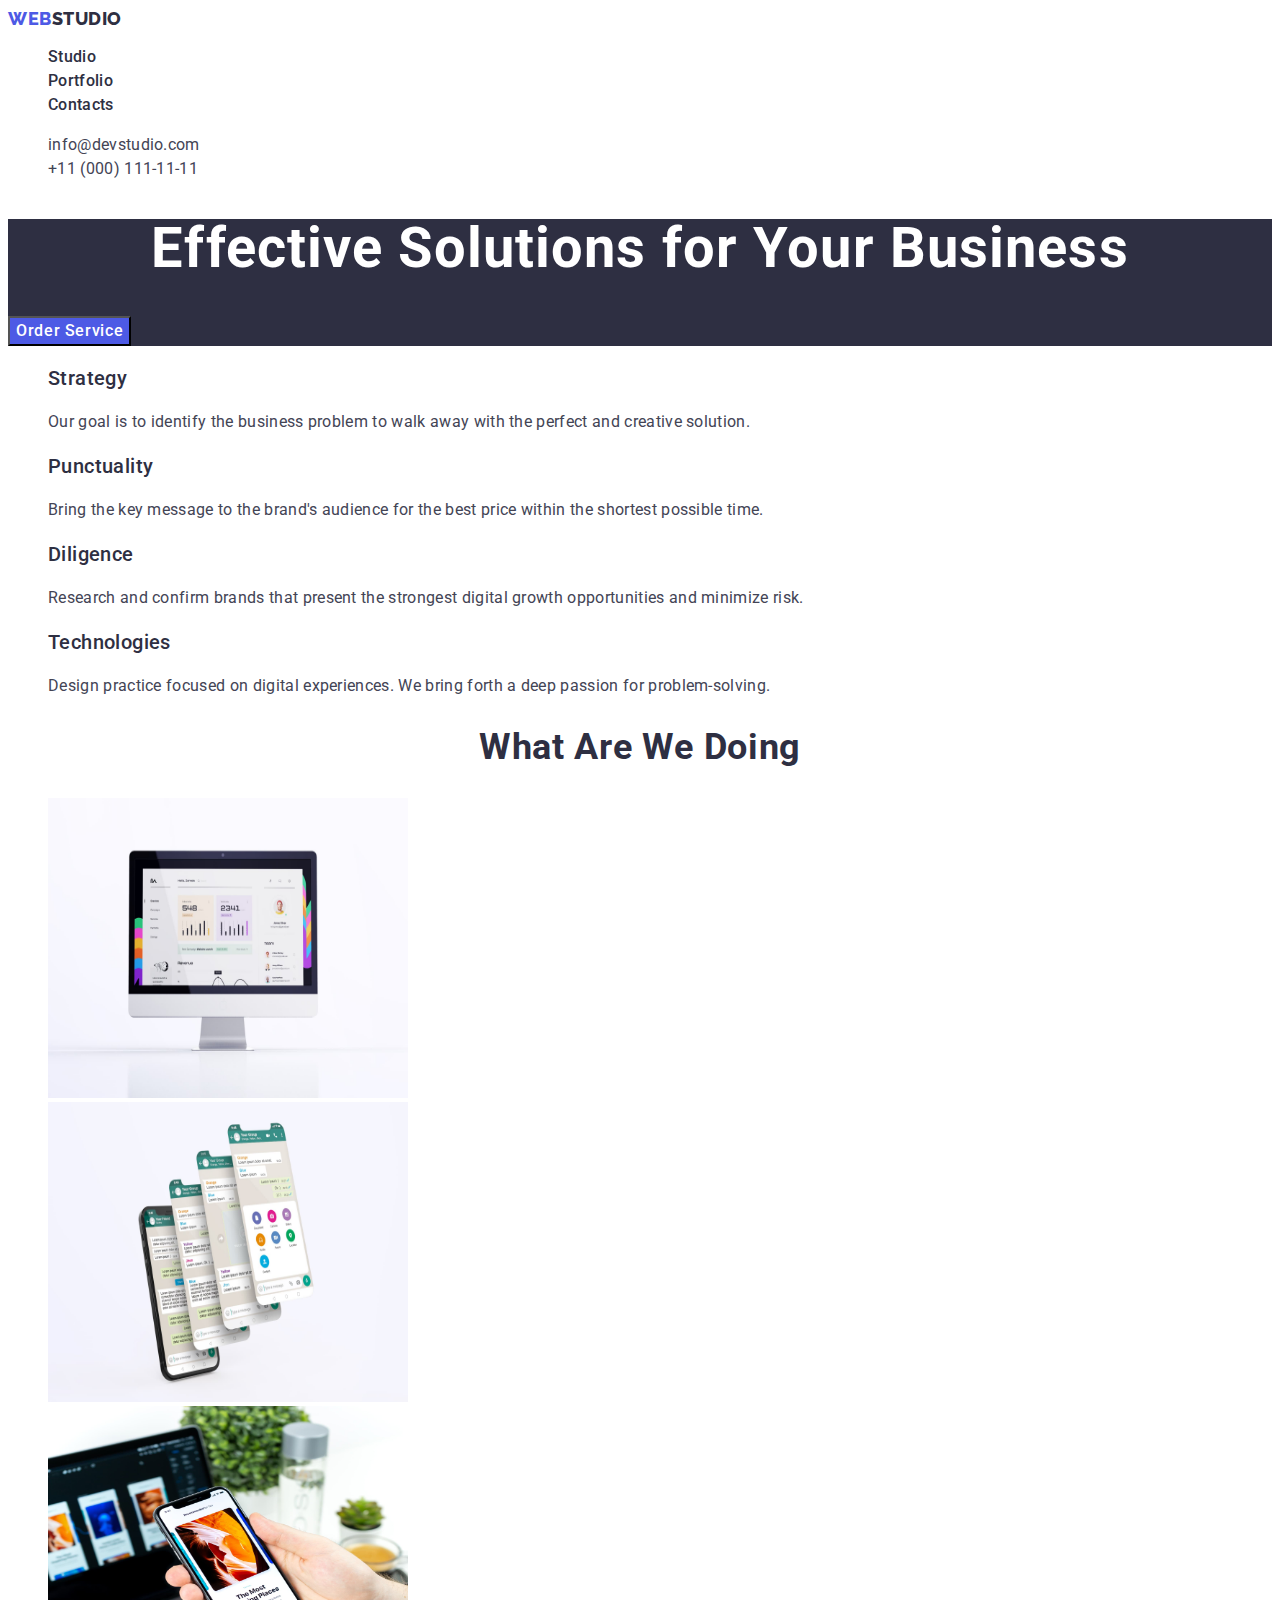
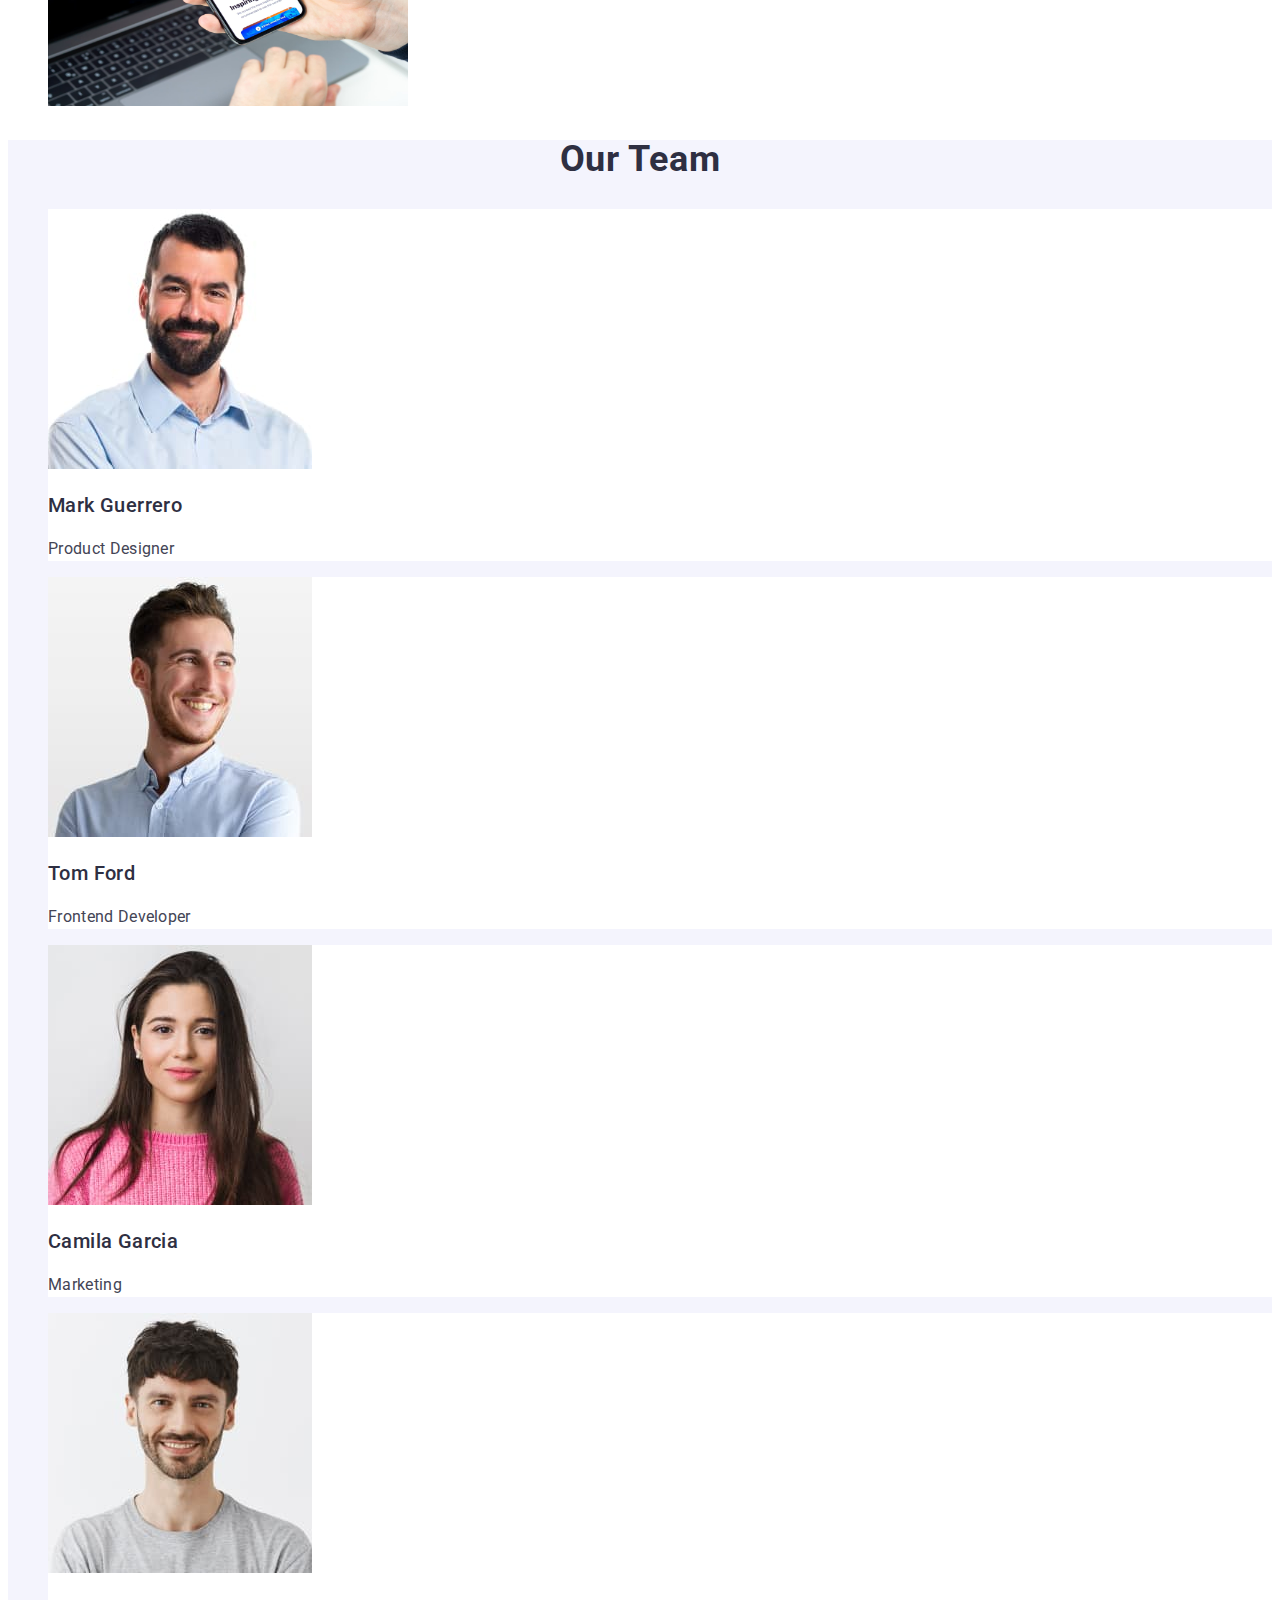
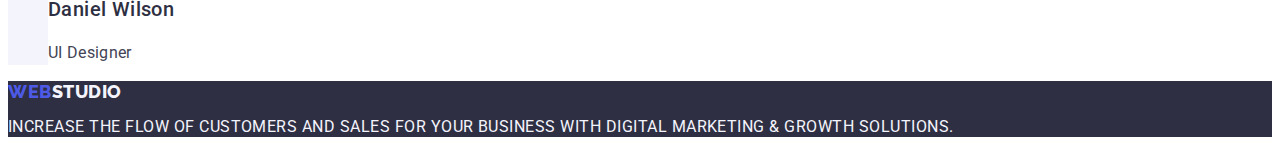
<file: index.html>
<!DOCTYPE html>
<html lang="en">
  <head>
    <meta charset="UTF-8" />
    <meta http-equiv="X-UA-Compatible" content="IE=edge" />
    <meta name="viewport" content="width=device-width, initial-scale=1.0" />
    <title>Document</title>
    <!-- Fonts -->
    <link rel="preconnect" href="https://fonts.googleapis.com" />
    <link rel="preconnect" href="https://fonts.gstatic.com" crossorigin />
    <link
      href="https://fonts.googleapis.com/css2?family=Raleway:wght@800&family=Roboto:wght@400;500;700;900&display=swap"
      rel="stylesheet"
    />
    <!-- Custom styles -->
    <link rel="stylesheet" href="./css/styles.css" />
  </head>
  <body>
    <!-- Header section -->
    <header class="link">
      <nav class="list">
        <a href="./index.html" class="header-logo link list"
          >WEB<span class="accent-header-logo">Studio</span></a
        >
        <ul class="navigation list">
          <li class="navigation-list"
            ><a class="navigation-item link" href="./index.html">Studio</a></li
          >
          <li class="navigation-list"
            ><a class="navigation-item link" href="./portfolio.html">Portfolio</a></li
          >
          <li class="navigation-list"><a class="navigation-item link" href="">Contacts</a></li>
        </ul>
      </nav>
      <!-- Contacts -->
      <address class="address-mail-phone" id="address">
        <ul class="link list">
          <li
            ><a href="mailto:info@devstudio.com" class="address-link link"
              >info@devstudio.com</a
            ></li
          >
          <li><a href="tel:+110001111111" class="address-link link">+11 (000) 111-11-11</a></li>
        </ul>
      </address>
    </header>
    <main>
      <!-- Section 1 hero -->
      <section class="hero">
        <h1 class="section-hero">Effective Solutions for Your Business</h1>
        <button type="button" class="btn">Order Service</button>
      </section>
      <!-- Section 2 advantages of the company -->
      <section>
        <h2 hidden class="advantages-top">Advantages of the company</h2>
        <ul class="link list">
          <li>
            <h3 class="advanteges-list">Strategy</h3>
            <p class="list-text">
              Our goal is to identify the business problem to walk away with the perfect and
              creative solution.
            </p>
          </li>
          <li>
            <h3 class="advanteges-list">Punctuality</h3>
            <p class="list-text">
              Bring the key message to the brand's audience for the best price within the shortest
              possible time.
            </p>
          </li>
          <li>
            <h3 class="advanteges-list">Diligence</h3>
            <p class="list-text">
              Research and confirm brands that present the strongest digital growth opportunities
              and minimize risk.
            </p>
          </li>
          <li>
            <h3 class="advanteges-list">Technologies</h3>
            <p class="list-text">
              Design practice focused on digital experiences. We bring forth a deep passion for
              problem-solving.
            </p>
          </li>
        </ul>
      </section>
      <!-- Section 3 what are we doing -->
      <section>
        <h2 class="header-text">What are we doing</h2>
        <ul class="link list">
          <li>
            <img src="./images/monitor.jpg" alt="Monitor" width="360" height="300" />
          </li>
          <li>
            <img src="./images/telephone.jpg" alt="Telephone menu" width="360" height="300" />
          </li>
          <li>
            <img src="./images/telephonelaptop.jpg" alt="Mobilephone" width="360" height="300" />
          </li>
        </ul>
      </section>
      <!-- Section 4 team members -->
      <section class="section-team">
        <h2 class="section-team-header">Our Team</h2>
        <ul class="link list">
          <li class="our-team-list">
            <img src="./images/mark.jpg" alt="Mark Guerrero" width="264" height="260" />
            <h3 class="name-person">Mark Guerrero</h3>
            <p class="worker">Product Designer</p>
          </li>
          <li class="our-team-list">
            <img src="./images/tom.jpg" alt="Tom Ford" width="264" height="260" />
            <h3 class="name-person">Tom Ford</h3>
            <p class="worker">Frontend Developer</p>
          </li>
          <li class="our-team-list">
            <img src="./images/camila.jpg" alt="Camila Garcia" width="264" height="260" />
            <h3 class="name-person">Camila Garcia</h3>
            <p class="worker">Marketing</p>
          </li>
          <li class="our-team-list">
            <img src="./images/daniel.jpg" alt="Daniel Wilson" width="264" height="260" />
            <h3 class="name-person">Daniel Wilson</h3>
            <p class="worker">UI Designer</p>
          </li>
        </ul>
      </section>
    </main>
    <!-- Footer section -->
    <footer class="footer">
      <a href="./index.html" class="footer-logo link"
        >Web<span class="accent-footer-logo">Studio</span></a
      >
      <p class="footer-text">
        Increase the flow of customers and sales for your business with digital marketing & growth
        solutions.
      </p>
    </footer>
  </body>
</html>
</file>
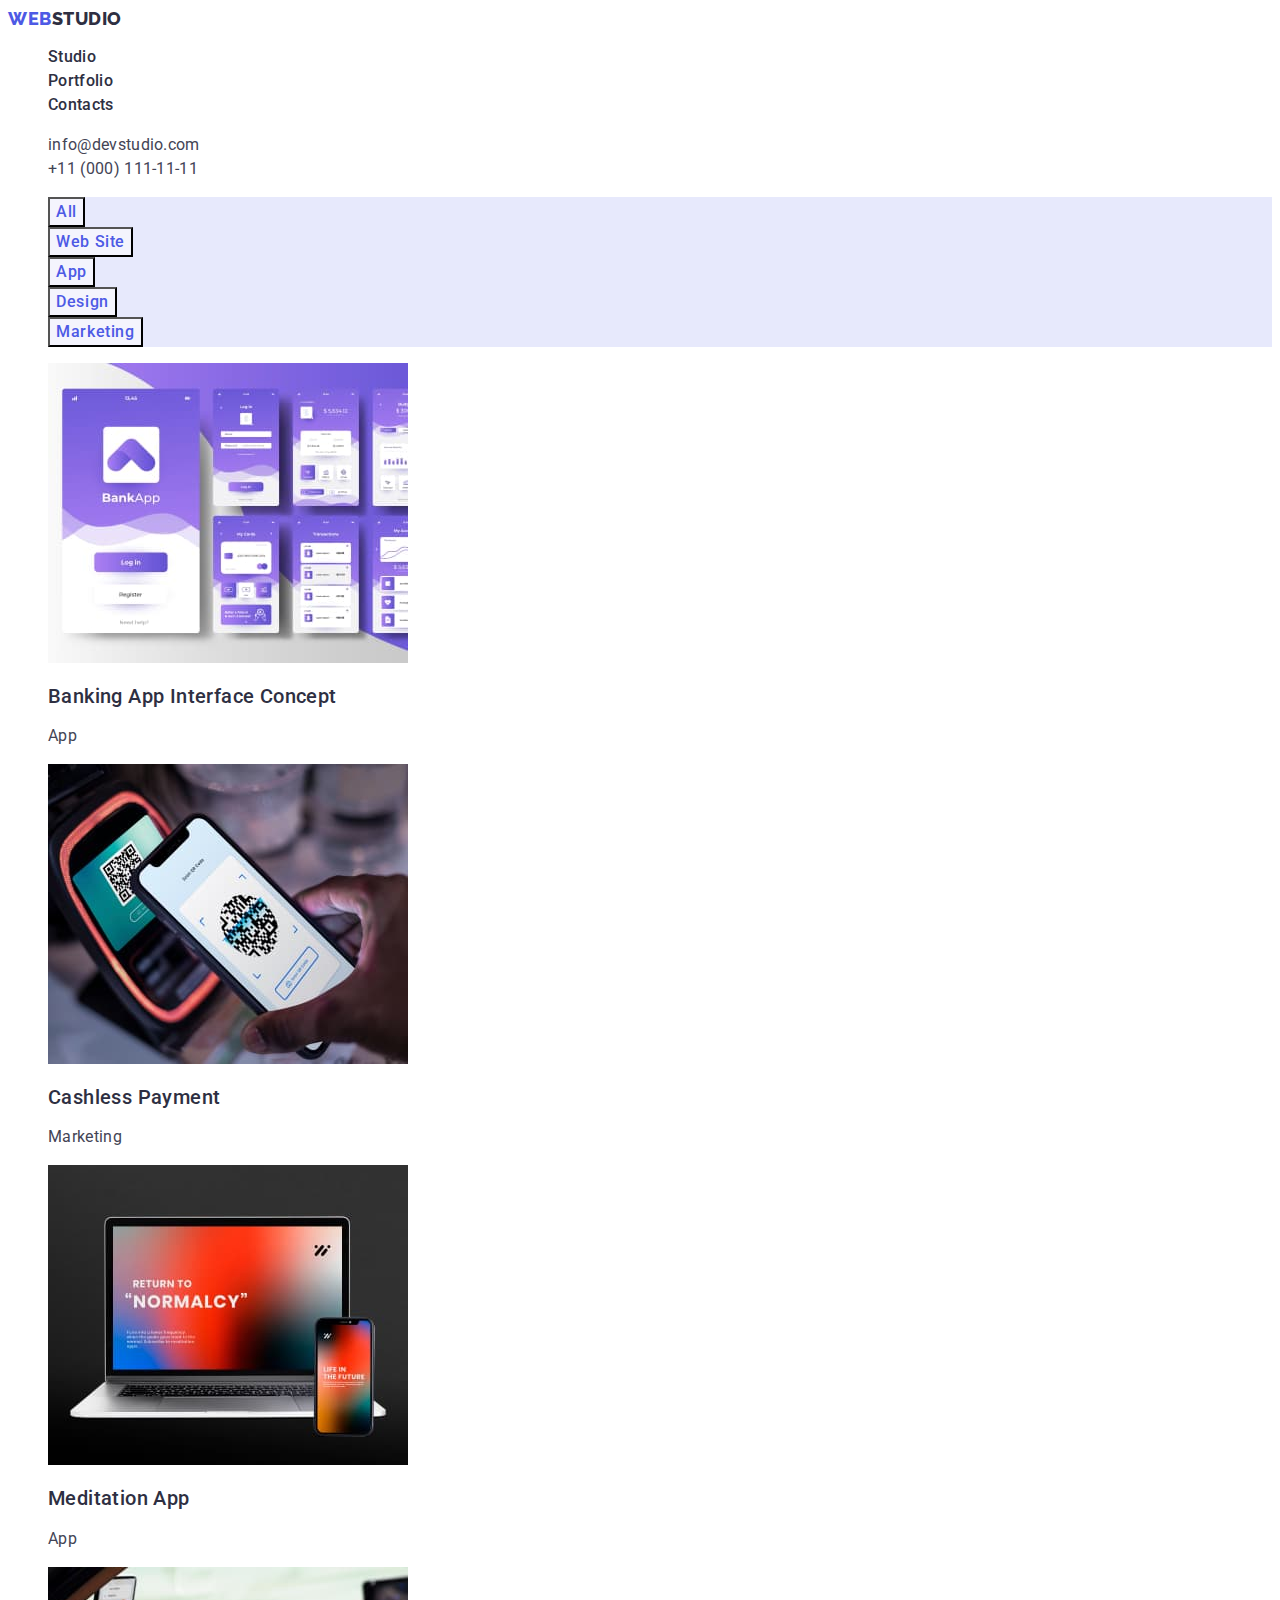
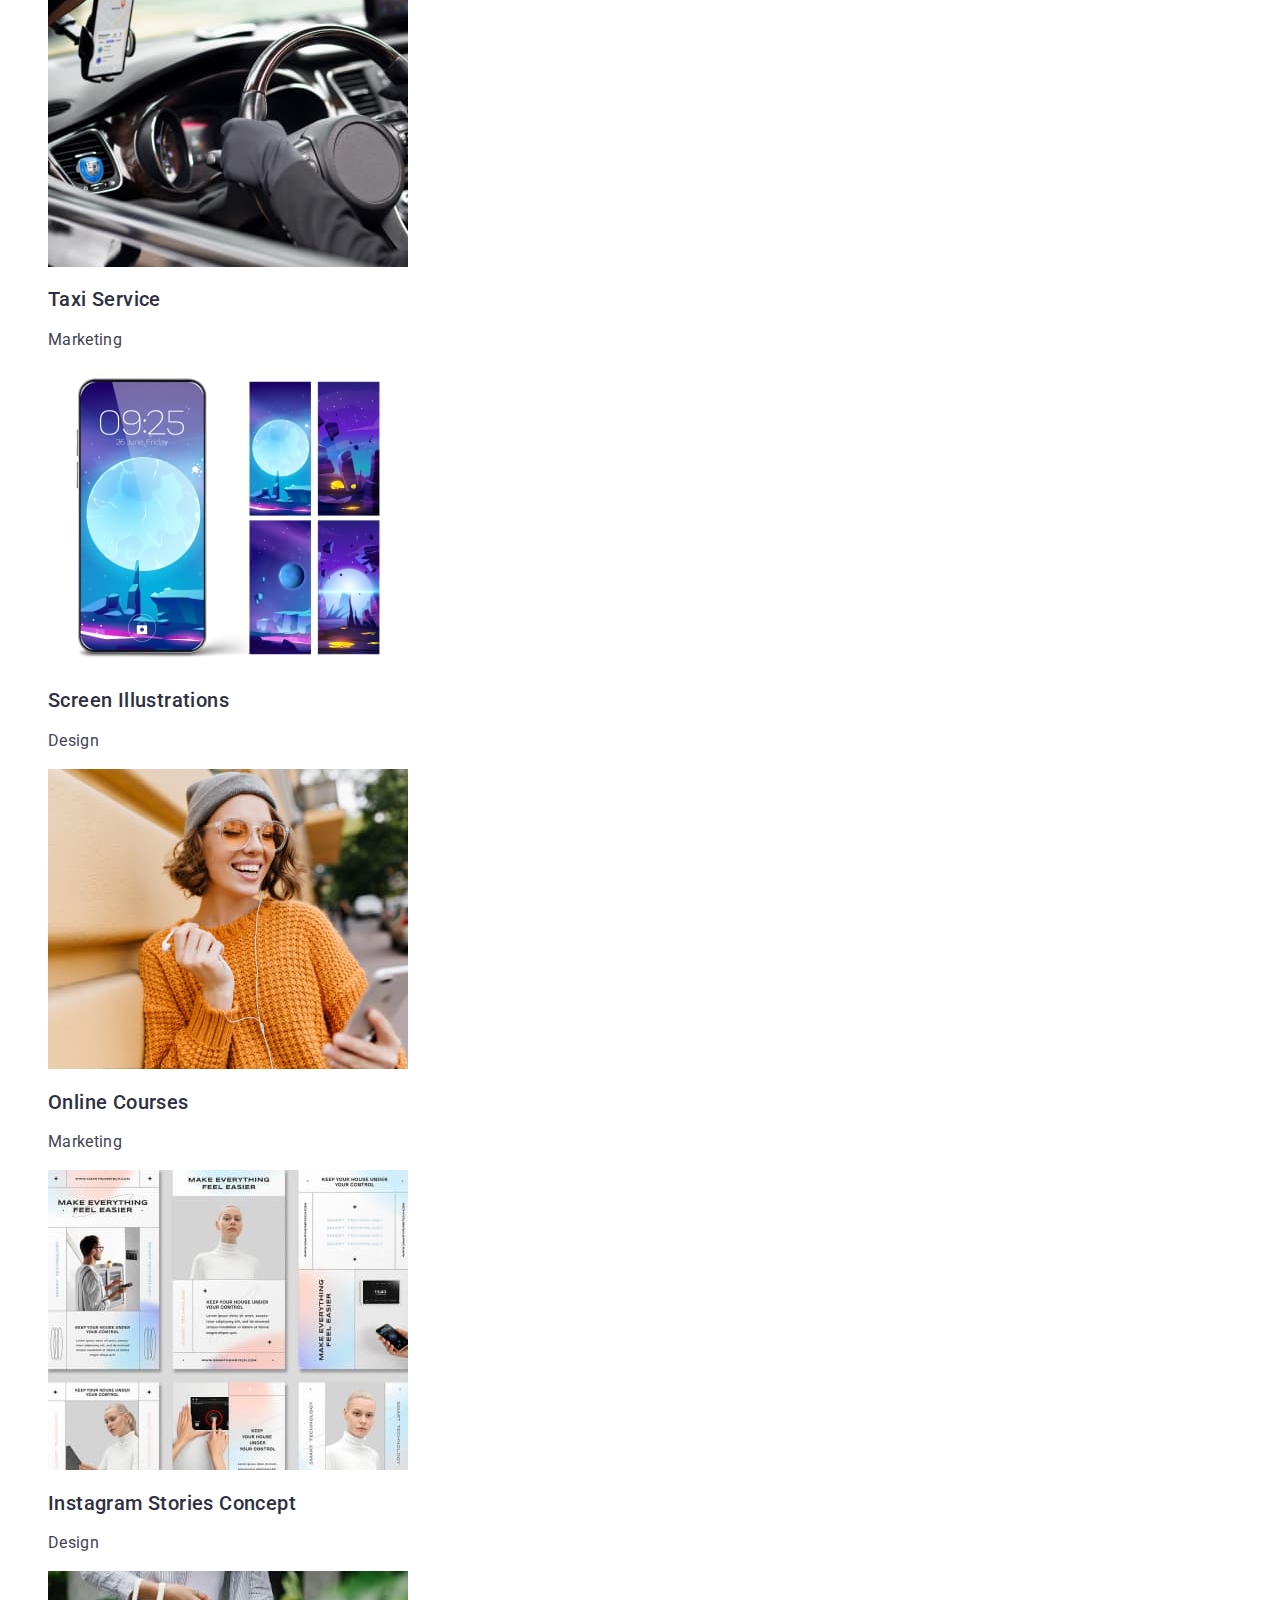
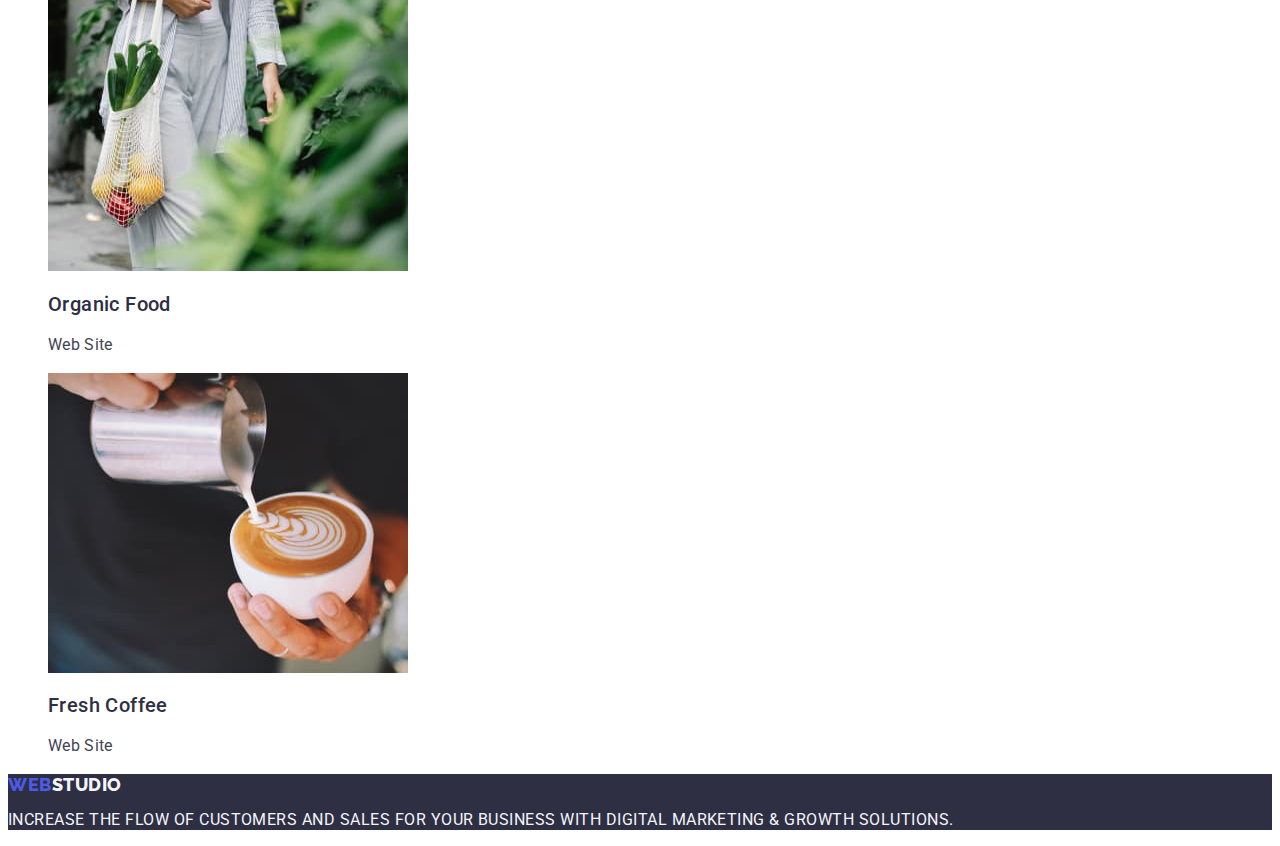
<file: portfolio.html>
<!DOCTYPE html>
<html lang="en">
  <head>
    <meta charset="UTF-8" />
    <meta http-equiv="X-UA-Compatible" content="IE=edge" />
    <meta name="viewport" content="width=device-width, initial-scale=1.0" />
    <title>Document</title>
    <!-- Fonts -->
    <link rel="preconnect" href="https://fonts.googleapis.com" />
    <link rel="preconnect" href="https://fonts.gstatic.com" crossorigin />
    <link
      href="https://fonts.googleapis.com/css2?family=Raleway:wght@800&family=Roboto:wght@400;500;700;900&display=swap"
      rel="stylesheet"
    />
    <!-- Custom styles -->
    <link rel="stylesheet" href="./css/styles.css" />
  </head>
  <body>
    <!-- Header section -->
    <header class="link">
      <nav class="list">
        <a href="./index.html" class="header-logo link list"
          >WEB<span class="accent-header-logo">Studio</span></a
        >
        <ul class="navigation list">
          <li class="navigation-list"
            ><a class="navigation-item link" href="./index.html">Studio</a></li
          >
          <li class="navigation-list"
            ><a class="navigation-item link" href="./portfolio.html">Portfolio</a></li
          >
          <li class="navigation-list"><a class="navigation-item link" href="">Contacts</a></li>
        </ul>
      </nav>
      <!-- Contacts -->
      <address class="address-mail-phone" id="address">
        <ul class="link list">
          <li
            ><a href="mailto:info@devstudio.com" class="address-link link"
              >info@devstudio.com</a
            ></li
          >
          <li><a href="tel:+110001111111" class="address-link link">+11 (000) 111-11-11</a></li>
        </ul>
      </address>
    </header>
    <main>
      <section>
        <!-- Filter section -->
        <h1 hidden>Portfolio section</h1>
        <ul class="link list">
          <li class="portfolio-btn"><button class="filter-all" type="button">All</button></li>
          <li class="portfolio-btn"><button class="filter-all" type="button">Web Site</button></li>
          <li class="portfolio-btn"><button class="filter-all" type="button">App</button></li>
          <li class="portfolio-btn"><button class="filter-all" type="button">Design</button></li>
          <li class="portfolio-btn"><button class="filter-all" type="button">Marketing</button></li>
        </ul>
        <!-- Section examples of developments -->
        <ul class="link list">
          <li class="portfolio-list link">
            <a class="link" href="">
              <img
                src="./images/bankingapp.jpg"
                alt="banking app interface concept"
                width="360"
                height="300"
              />
              <h2 class="text-portfolio">Banking App Interface Concept</h2>
              <p class="text-main-work">App</p>
            </a>
          </li>
          <li class="portfolio-list link">
            <a class="link" href="">
              <img src="./images/cashless.jpg" alt="cashless Payment" width="360" height="300" />
              <h2 class="text-portfolio">Cashless Payment</h2>
              <p class="text-main-work">Marketing</p>
            </a>
          </li>
          <li class="portfolio-list link">
            <a class="link" href=""
              ><img
                src="./images/meditationapp.jpg"
                alt="laptop and mobilephone"
                width="360"
                height="300"
              />
              <h2 class="text-portfolio">Meditation App</h2>
              <p class="text-main-work">App</p></a
            >
          </li>
          <li class="portfolio-list link">
            <a class="link" href=""
              ><img src="./images/taxi.jpg" alt="inside car" width="360" height="300" />
              <h2 class="text-portfolio">Taxi Service</h2>
              <p class="text-main-work">Marketing</p></a
            >
          </li>
          <li class="portfolio-list link">
            <a class="link" href=""
              ><img
                src="./images/screen.jpg"
                alt="mobilephone with screen-ilustrations"
                width="360"
                height="300"
              />
              <h2 class="text-portfolio">Screen Illustrations</h2>
              <p class="text-main-work">Design</p></a
            >
          </li>
          <li class="portfolio-list link">
            <a class="link" href=""
              ><img
                src="./images/onlinecourses.jpg"
                alt="girl with phone"
                width="360"
                height="300"
              />
              <h2 class="text-portfolio">Online Courses</h2>
              <p class="text-main-work">Marketing</p></a
            >
          </li>
          <li class="portfolio-list link">
            <a class="link" href=""
              ><img
                src="./images/instagram.jpg"
                alt="instagram stories concept"
                width="360"
                height="300"
              />
              <h2 class="text-portfolio">Instagram Stories Concept</h2>
              <p class="text-main-work">Design</p></a
            >
          </li>
          <li class="portfolio-list link">
            <a class="link" href=""
              ><img
                src="./images/organicfood.jpg"
                alt="women with vegetables"
                width="360"
                height="300"
              />
              <h2 class="text-portfolio">Organic Food</h2>
              <p class="text-main-work">Web Site</p></a
            >
          </li>
          <li class="portfolio-list link">
            <a class="link" href=""
              ><img src="./images/freshcoffy.jpg" alt="latte" width="360" height="300" />
              <h2 class="text-portfolio">Fresh Coffee</h2>
              <p class="text-main-work">Web Site</p></a
            >
          </li>
        </ul>
      </section>
    </main>
    <!-- Footer section -->
    <footer class="footer">
      <a href="./index.html" class="footer-logo link"
        >Web<span class="accent-footer-logo link">Studio</span></a
      >
      <p class="footer-text">
        Increase the flow of customers and sales for your business with digital marketing & growth
        solutions.
      </p>
    </footer>
  </body>
</html>
</file>
<file: css/styles.css>
:root {
  /* Text colors */
  --main-color: #2e2f42;
  --light-txt-color: #ffffff;
  --color: #4d5ae5;
  --background: #f4f4fd;
  --premium-color: #434455;
}
/**
  |============================
  | BASE STYLES
  |============================
*/
body {
  font-family: Roboto, sans-serif;
  font-size: 16px;
  color: #434455;
  background-color: #ffffff;
}
/* defoult class list */
.list {
  list-style: none;
}

.link {
  list-style: none;
  text-decoration: none;
  font-style: normal;
}
/**
  |============================
  | ADDRESS
  |============================
*/
.address-mail-phone {
  font-style: normal;
}
.address-link {
  font-family: Roboto;
  font-size: 16px;
  font-weight: 400;
  line-height: 24px;
  letter-spacing: 0.02em;
  color: #434455;
  text-decoration: none;
  font-style: normal;
}
.address-link:hover,
.address-link:focus {
  color: #404bbf;
}

/**
  |============================
  | LOGO HEADER
  |============================
*/
.accent-header-logo {
  font-family: Raleway, sans-serif;
  font-weight: 800;
  font-size: 18px;
  line-height: 1.17;
  letter-spacing: 0.03em;
  color: #2e2f42;
}
.header-logo {
  font-family: Raleway, sans-serif;
  font-weight: 800;
  font-size: 18px;
  line-height: 1.17;
  letter-spacing: 0.03em;
  text-decoration: none;
  text-transform: uppercase;
  color: var(--color);
}
/**
  |============================
  | FOOTER
  |============================
*/
.footer {
  font-family: Raleway, sans-serif;
  font-weight: 800;
  font-size: 18px;
  line-height: 1.17;
  letter-spacing: 0.03em;
  text-transform: uppercase;
  background-color: #2e2f42;
}
/* logo footer */
.footer-logo {
  font-family: Raleway, sans-serif;
  font-weight: 800;
  font-size: 18px;
  line-height: 1.17;
  letter-spacing: 0.03em;
  text-transform: uppercase;
  color: var(--color);
}
.accent-footer-logo {
  font-family: Raleway, sans-serif;
  font-weight: 800;
  font-size: 18px;
  line-height: 1.17;
  letter-spacing: 0.03em;
  color: #f4f4fd;
  text-transform: uppercase;
}
.footer-text {
  font-family: Roboto, sans-serif;
  font-size: 16px;
  font-weight: 400;
  line-height: 1.17;
  letter-spacing: 0.03em;
  color: #f4f4fd;
  text-transform: uppercase;
}
/**
  |============================
  |NAVIGATION 
  |============================
*/
.navigation {
  font-family: Roboto, sans-serif;
  font-size: 16px;
  font-weight: 500;
  line-height: 24px;
  letter-spacing: 0.02em;
  color: #2e2f42;
}
.navigation-item {
  font-weight: 500;
  font-size: 16px;
  line-height: 1.5;
  letter-spacing: 0.02em;
  color: #2e2f42;
  text-decoration: none;
}
.navigation-item:hover {
  color: #404bbf;
}
.navigation-item:focus {
  color: #404bbf;
}
.navigation-list {
  list-style: none;
}

/**
  |============================
  | HERO (SECTION 1)
  |============================
*/
.hero {
  background-color: #2e2f42;
}
.section-hero {
  font-family: Roboto, sans-serif;
  font-weight: bold;
  font-size: 56px;
  line-height: 1.07;
  text-align: center;
  letter-spacing: 0.02em;
  color: #ffffff;
}
.btn {
  font-family: Roboto, sans-serif;
  font-weight: 500;
  font-size: 16px;
  line-height: 24px;
  letter-spacing: 1.5;
  letter-spacing: 0.04em;
  color: #ffffff;
  background-color: #4d5ae5;
  cursor: pointer;
}
.btn:hover,
.btn:focus {
  background-color: #404bbf;
}
/**
  |============================
  | COMPANY ADVANTAGES (SECTION 2)
  |============================
*/
.advanteges-list {
  font-family: Roboto, sans-serif;
  font-weight: 500;
  font-size: 20px;
  line-height: 24px;
  letter-spacing: 0.02em;
  color: #2e2f42;
}
.list-text {
  font-family: Roboto, sans-serif;
  font-weight: 400;
  font-size: 16px;
  line-height: 24px;
  letter-spacing: 0.02em;
  color: #434455;
}
/**
  |============================
  | WHAT ARE WE DOING (SECTION 3)
  |============================
*/
.header-text {
  font-family: Roboto, sans-serif;
  font-weight: 700;
  font-size: 36px;
  line-height: 1.11;
  letter-spacing: 0.02em;
  text-align: center;
  text-transform: capitalize;
  color: #2e2f42;
}
/**
  |============================
  | TEAM MEMBERS (SECTION 4)
  |============================
*/
.our-team-list {
  background-color: #ffffff;
}
.section-team {
  background-color: #f4f4fd;
}
.section-team-header {
  font-family: Roboto, sans-serif;
  font-weight: 700;
  font-size: 36px;
  line-height: 1.11;
  letter-spacing: 0.02em;
  text-align: center;
  text-transform: capitalize;
  color: #2e2f42;
}
.name-person {
  font-family: Roboto, sans-serif;
  font-weight: 500;
  font-size: 20px;
  line-height: 1.2;
  letter-spacing: 0.02em;
  color: #2e2f42;
  background-color: #ffffff;
}
.worker {
  font-family: Roboto, sans-serif;
  font-weight: 400;
  font-size: 16px;
  line-height: 1.5;
  letter-spacing: 0.02em;
  color: #434455;
  background-color: #ffffff;
}
/**
  |============================
  | PORTFOLIO
  |============================
*/
/* Portfolio exemple work */
.text-portfolio {
  font-family: Roboto;
  font-size: 20px;
  font-weight: 500;
  line-height: 24px;
  letter-spacing: 0.02em;
  color: var(--main-color);
}
.text-main-work {
  font-family: Roboto;
  font-size: 16px;
  font-weight: 400;
  line-height: 1.5;
  letter-spacing: 0.02em;
  color: var(--premium-color);
}
.portfolio-list {
  list-style: none;
}
/**
  |============================
  | BUTTONS FILTER
  |============================
*/
.filter-all {
  font-family: Roboto, sans-serif;
  font-size: 16px;
  font-weight: 500;
  line-height: 1.5;
  letter-spacing: 0.04em;
  color: var(--color);
  background-color: var(--background);
  cursor: pointer;
}
.filter-all:hover {
  color: #ffffff;
  background-color: #404bbf;
}
.filter-all:focus {
  color: #ffffff;
  background-color: #404bbf;
}
.portfolio-btn {
  font-family: Roboto, sans-serif;
  font-size: 16px;
  font-weight: 500;
  line-height: 1.5;
  letter-spacing: 0.04em;
  color: #4d5ae5;
  background-color: #e7e9fc;
  cursor: pointer;
}
.portfolio-btn:hover,
.portfolio-btn:focus {
  color: #f4f4fd;
}

.portfolio-btn-general {
  font-family: Roboto;
  font-size: 16px;
  font-weight: 500;
  line-height: 24px;
  letter-spacing: 4%;
  color: #ffffff;
  background-color: #4d5ae5;
  cursor: pointer;
}
.portfolio-btn-general:hover,
.portfolio-btn-general:focus {
  color: #404bbf;
}
</file>
